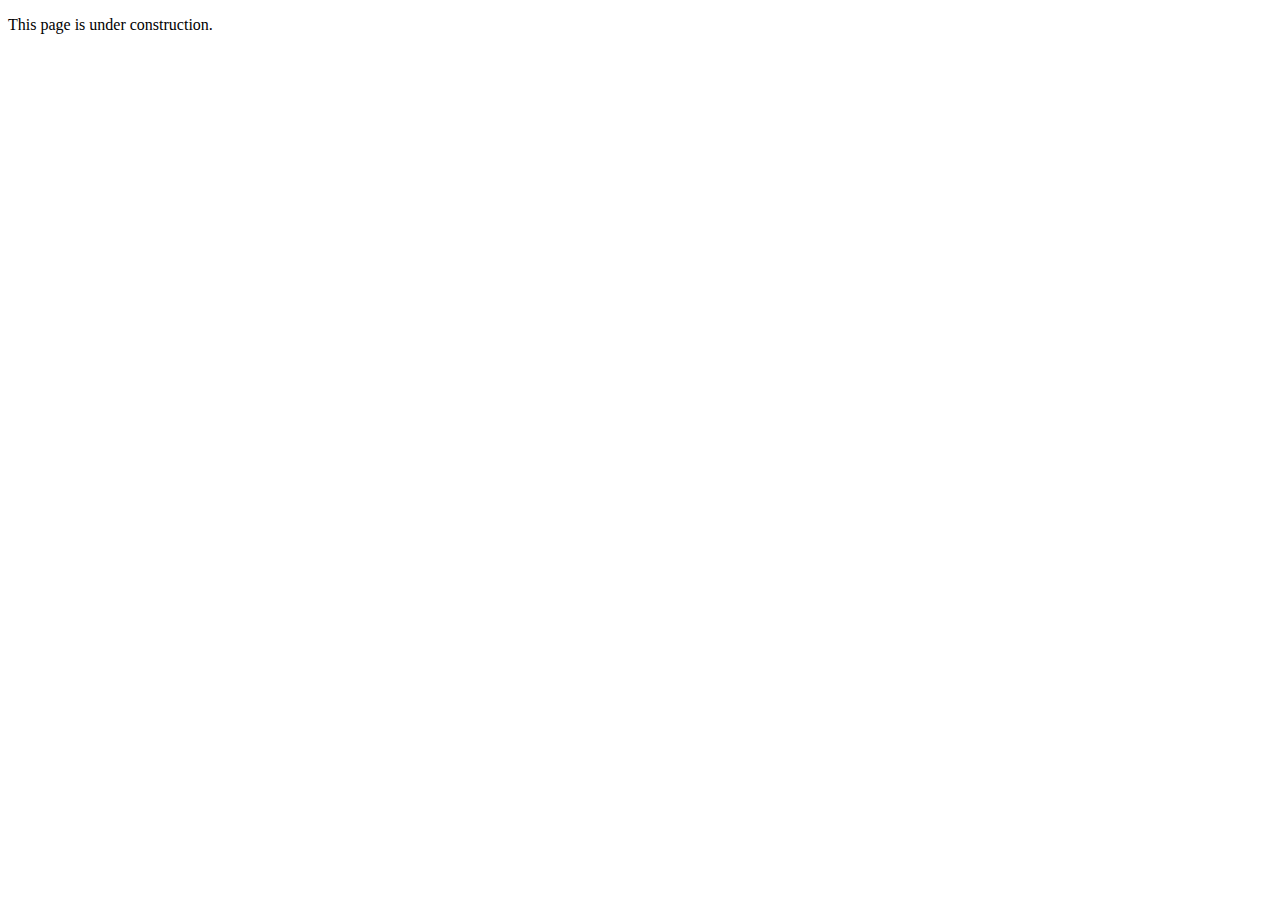
<file: contactUs.html>
<!DOCTYPE html>
<html lang="en">
<head>
    <meta charset="UTF-8">
    <meta name="viewport" content="width=device-width, initial-scale=1.0">
    <meta http-equiv="X-UA-Compatible" content="ie=edge">
    <title>Document</title>
</head>
<body>
    <p>
        This page is under construction.
    </p>
</body>
</html>
</file>
